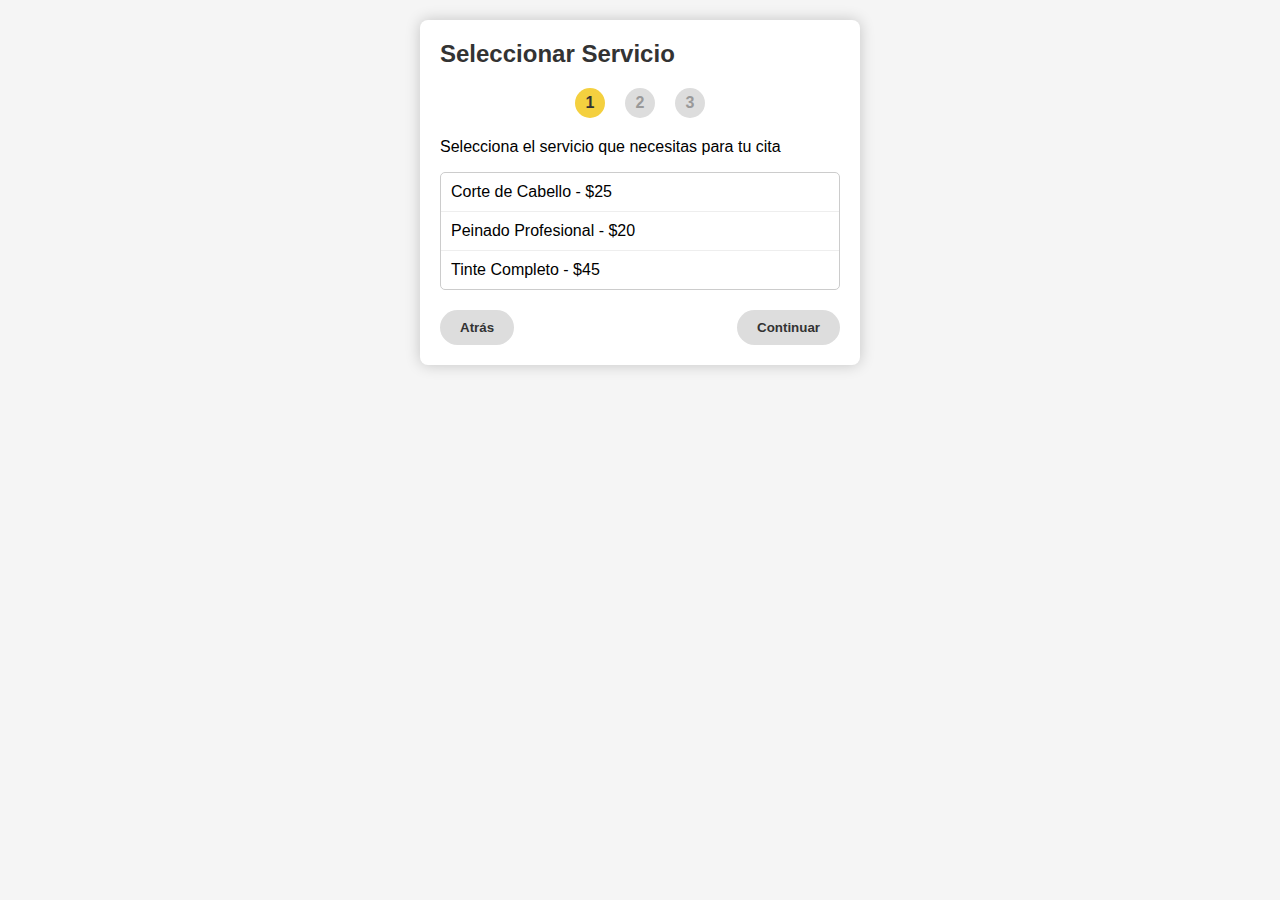
<file: booking-widget.html>
<!DOCTYPE html>
<html lang="es">
<head>
<meta charset="UTF-8" />
<meta name="viewport" content="width=device-width, initial-scale=1" />
<title>Reserva de Cita - Salon Meraki</title>
<style>
  body {
    font-family: 'Poppins', sans-serif;
    background: #f5f5f5;
    margin: 0;
    padding: 20px;
  }
  .modal {
    max-width: 400px;
    margin: 0 auto;
    background: white;
    border-radius: 8px;
    box-shadow: 0 0 15px rgba(0,0,0,0.2);
    padding: 20px;
  }
  h2 {
    margin-top: 0;
    font-weight: 600;
    color: #333;
  }
  .step-indicator {
    display: flex;
    justify-content: center;
    margin-bottom: 20px;
  }
  .step {
    width: 30px;
    height: 30px;
    border-radius: 50%;
    background: #ddd;
    color: #999;
    line-height: 30px;
    text-align: center;
    margin: 0 10px;
    font-weight: 600;
  }
  .step.active {
    background: #f4d03f;
    color: #333;
  }
  .form-group {
    margin-bottom: 15px;
  }
  label {
    display: block;
    font-weight: 500;
    margin-bottom: 5px;
  }
  input[type="text"],
  input[type="email"],
  input[type="tel"],
  input[type="date"],
  textarea,
  select {
    width: 100%;
    padding: 8px 10px;
    border: 1px solid #ccc;
    border-radius: 5px;
    font-family: inherit;
    font-size: 1rem;
  }
  textarea {
    resize: vertical;
  }
  .service-list {
    max-height: 150px;
    overflow-y: auto;
    border: 1px solid #ccc;
    border-radius: 5px;
  }
  .service-item {
    padding: 10px;
    border-bottom: 1px solid #eee;
    cursor: pointer;
  }
  .service-item:last-child {
    border-bottom: none;
  }
  .service-item:hover,
  .service-item.selected {
    background: #f4d03f;
    color: #333;
  }
  .summary {
    background: #f9f9f9;
    padding: 10px;
    border-radius: 5px;
    font-size: 0.9rem;
    margin-top: 10px;
  }
  .buttons {
    display: flex;
    justify-content: space-between;
    margin-top: 20px;
  }
  button {
    background: #f4d03f;
    border: none;
    padding: 10px 20px;
    border-radius: 25px;
    font-weight: 600;
    cursor: pointer;
    color: #333;
    transition: background 0.3s ease;
  }
  button:disabled {
    background: #ddd;
    cursor: not-allowed;
  }
  button:hover:not(:disabled) {
    background: #d4b30f;
  }
</style>
</head>
<body>
<div class="modal" id="bookingModal">
  <h2 id="modalTitle">Seleccionar Servicio</h2>
  <div class="step-indicator">
    <div class="step active" id="step1Indicator">1</div>
    <div class="step" id="step2Indicator">2</div>
    <div class="step" id="step3Indicator">3</div>
  </div>

  <div id="step1" class="step-content">
    <p>Selecciona el servicio que necesitas para tu cita</p>
    <div class="service-list" id="serviceList">
      <!-- Servicios se cargarán aquí -->
    </div>
  </div>

  <div id="step2" class="step-content" style="display:none;">
    <p>Selecciona cuando quieres tu cita</p>
    <div class="form-group">
      <label for="dateInput">Fecha</label>
      <input type="date" id="dateInput" min="" />
    </div>
    <div class="summary" id="serviceSummaryStep2"></div>
  </div>

  <div id="step3" class="step-content" style="display:none;">
    <p>Completa tus datos personales para finalizar la reserva</p>
    <div class="form-group">
      <label for="fullName">Nombre Completo</label>
      <input type="text" id="fullName" placeholder="Tu nombre completo" />
    </div>
    <div class="form-group">
      <label for="email">Email</label>
      <input type="email" id="email" placeholder="tu@email.com" />
    </div>
    <div class="form-group">
      <label for="phone">Teléfono</label>
      <input type="tel" id="phone" placeholder="(555) 123-4567" />
    </div>
    <div class="form-group">
      <label for="comments">Comentarios (Opcional)</label>
      <textarea id="comments" placeholder="Cualquier comentario especial..."></textarea>
    </div>
    <div class="summary" id="serviceSummaryStep3"></div>
  </div>

  <div class="buttons">
    <button id="backBtn" disabled>Atrás</button>
    <button id="nextBtn" disabled>Continuar</button>
  </div>
</div>

<script>
  const services = [
    { id: 1, name: 'Corte de Cabello', description: 'Corte personalizado según tu estilo', price: 25, duration: 45 },
    { id: 2, name: 'Peinado Profesional', description: 'Peinados para eventos especiales', price: 20, duration: 30 },
    { id: 3, name: 'Tinte Completo', description: 'Color uniforme y duradero', price: 45, duration: 120 }
  ];

  let currentStep = 1;
  let selectedService = null;
  let selectedDate = null;

  const step1 = document.getElementById('step1');
  const step2 = document.getElementById('step2');
  const step3 = document.getElementById('step3');
  const modalTitle = document.getElementById('modalTitle');
  const backBtn = document.getElementById('backBtn');
  const nextBtn = document.getElementById('nextBtn');
  const serviceList = document.getElementById('serviceList');
  const dateInput = document.getElementById('dateInput');
  const serviceSummaryStep2 = document.getElementById('serviceSummaryStep2');
  const serviceSummaryStep3 = document.getElementById('serviceSummaryStep3');
  const fullName = document.getElementById('fullName');
  const email = document.getElementById('email');
  const phone = document.getElementById('phone');
  const comments = document.getElementById('comments');

  function renderServices() {
    serviceList.innerHTML = '';
    services.forEach(service => {
      const div = document.createElement('div');
      div.className = 'service-item';
      div.textContent = `${service.name} - $${service.price}`;
      div.title = service.description + ' - ' + service.duration + ' minutos';
      div.onclick = () => {
        selectedService = service;
        updateServiceSelection();
        nextBtn.disabled = false;
      };
      if (selectedService && selectedService.id === service.id) {
        div.classList.add('selected');
      }
      serviceList.appendChild(div);
    });
  }

  function updateServiceSelection() {
    renderServices();
  }

  function updateStep() {
    step1.style.display = currentStep === 1 ? 'block' : 'none';
    step2.style.display = currentStep === 2 ? 'block' : 'none';
    step3.style.display = currentStep === 3 ? 'block' : 'none';

    backBtn.disabled = currentStep === 1;
    nextBtn.textContent = currentStep === 3 ? 'Confirmar Reserva' : 'Continuar';

    modalTitle.textContent = currentStep === 1 ? 'Seleccionar Servicio' :
                             currentStep === 2 ? 'Fecha y Hora' :
                             'Información Personal';

    if (currentStep === 2) {
      // Set min date to today
      const today = new Date().toISOString().split('T')[0];
      dateInput.min = today;
      dateInput.value = selectedDate || today;
      updateSummaryStep2();
      nextBtn.disabled = !selectedDate;
    } else if (currentStep === 3) {
      updateSummaryStep3();
      nextBtn.disabled = !fullName.value || !email.value;
    } else {
      nextBtn.disabled = !selectedService;
    }
  }

  function updateSummaryStep2() {
    if (!selectedService) return;
    serviceSummaryStep2.innerHTML = `
      <strong>Resumen del Servicio</strong><br/>
      Servicio: ${selectedService.name}<br/>
      Duración: ${selectedService.duration} minutos<br/>
      Precio: $${selectedService.price}
    `;
  }

  function updateSummaryStep3() {
    if (!selectedService) return;
    serviceSummaryStep3.innerHTML = `
      <strong>Resumen de tu Cita</strong><br/>
      Servicio: ${selectedService.name}<br/>
      Fecha: ${dateInput.value}<br/>
      Hora: 15:00<br/>
      Duración: ${selectedService.duration} min<br/>
      Precio: $${selectedService.price}
    `;
  }

  backBtn.addEventListener('click', () => {
    if (currentStep > 1) {
      currentStep--;
      updateStep();
    }
  });

  nextBtn.addEventListener('click', () => {
    if (currentStep === 1 && selectedService) {
      currentStep++;
      updateStep();
    } else if (currentStep === 2 && dateInput.value) {
      selectedDate = dateInput.value;
      currentStep++;
      updateStep();
    } else if (currentStep === 3) {
      if (!fullName.value || !email.value) {
        alert('Por favor, completa los campos obligatorios.');
        return;
      }
      // Aquí se puede agregar la lógica para enviar la reserva a Supabase
      alert('Reserva confirmada. ¡Gracias, ' + fullName.value + '!');
      // Resetear formulario y estado
      currentStep = 1;
      selectedService = null;
      selectedDate = null;
      fullName.value = '';
      email.value = '';
      phone.value = '';
      comments.value = '';
      updateStep();
    }
  });

  fullName.addEventListener('input', () => {
    nextBtn.disabled = !fullName.value || !email.value;
  });

  email.addEventListener('input', () => {
    nextBtn.disabled = !fullName.value || !email.value;
  });

  // Inicializar
  renderServices();
  updateStep();
</script>
</body>
</html>
</file>
